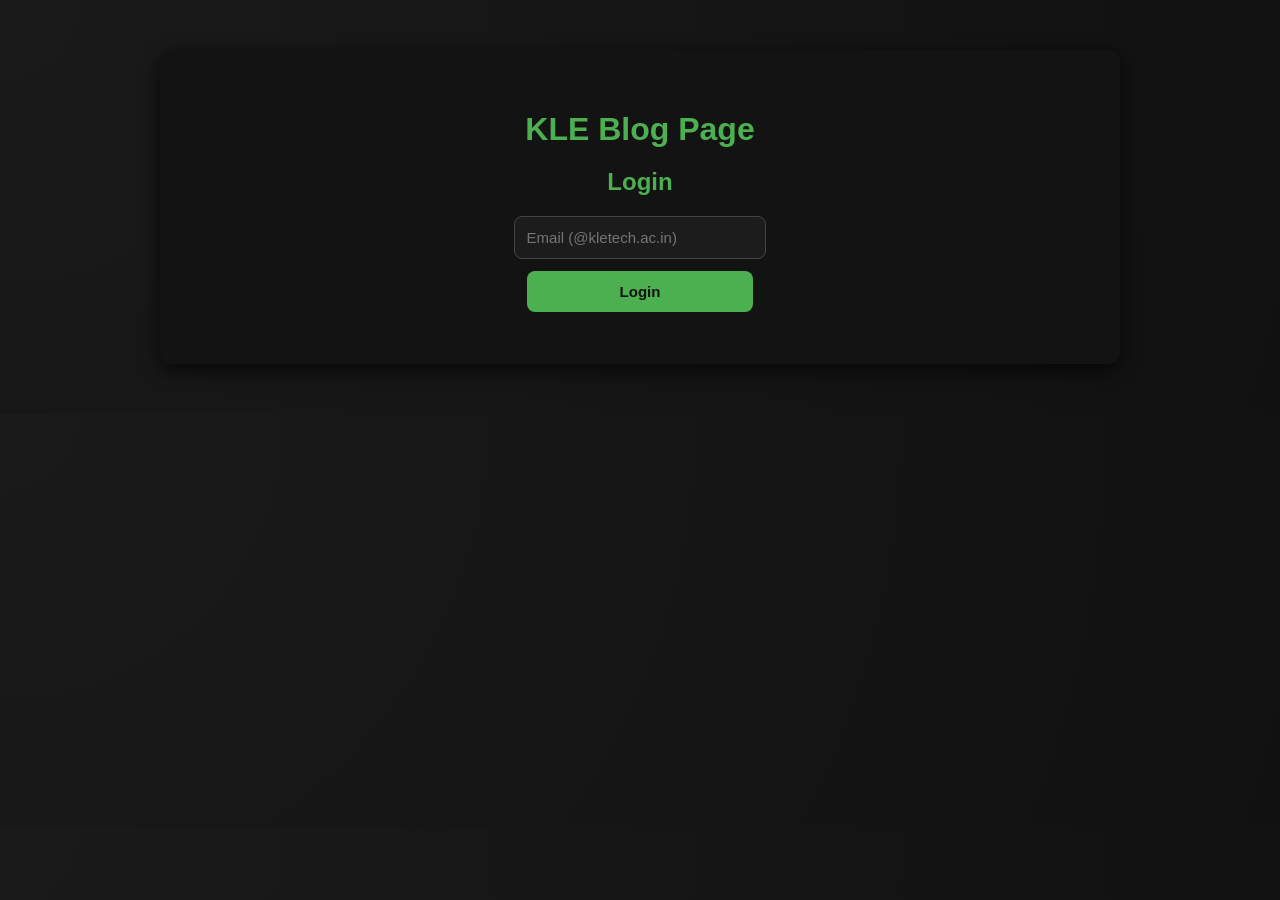
<file: index.html>
<!DOCTYPE html>
<html lang="en">
<head>
<meta charset="UTF-8">
<meta name="viewport" content="width=device-width, initial-scale=1.0">
<title>Login - High-Class Blog</title>
<link rel="stylesheet" href="style.css">
</head>
<body>
<div class="container">
  <h1>KLE Blog Page</h1>
  <h2>Login</h2>
  <input type="email" id="loginEmail" placeholder="Email (@kletech.ac.in)">
  <button onclick="login()">Login</button>
</div>
<script src="script.js"></script>
</body>
</html>
</file>
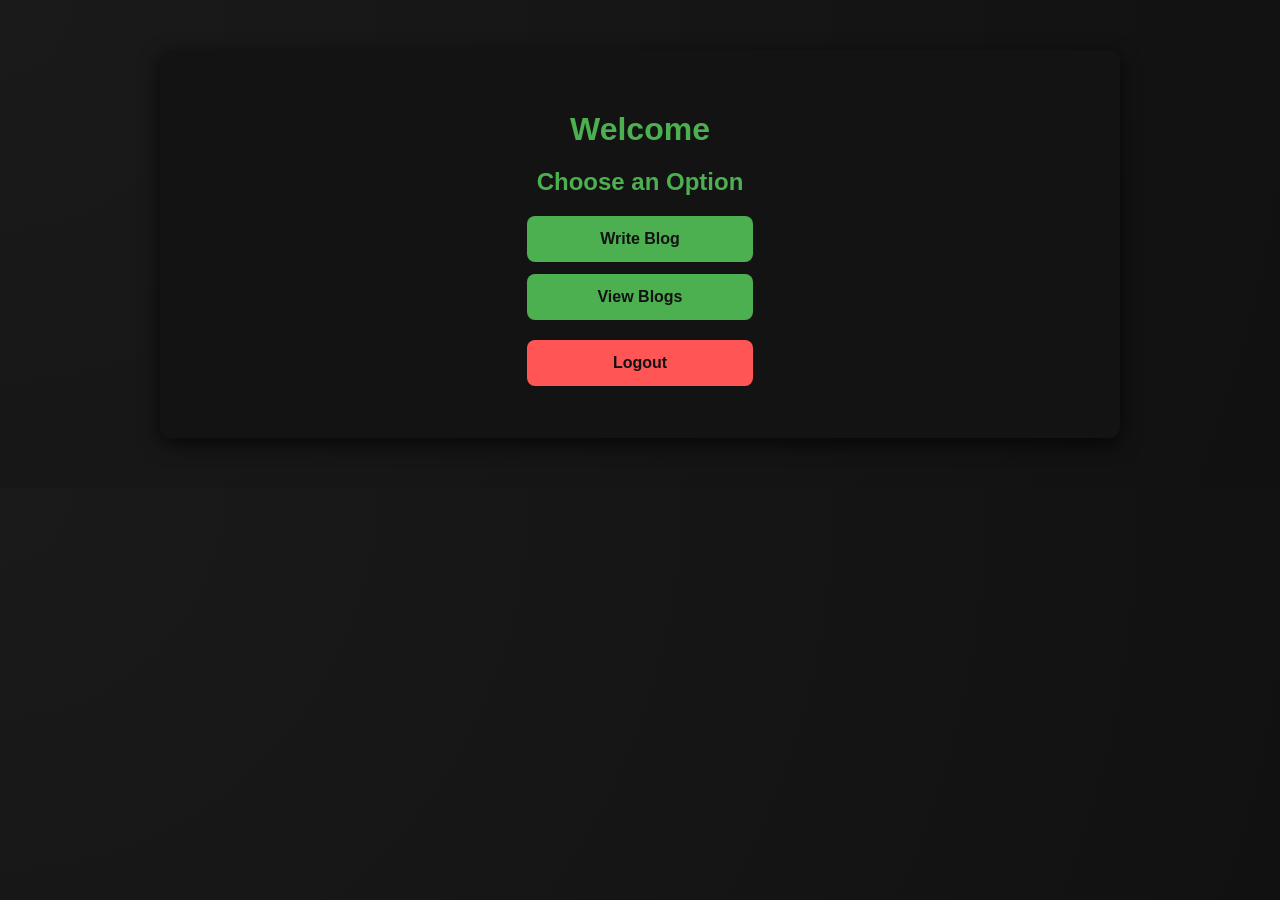
<file: home.html>
<!DOCTYPE html>
<html lang="en">
<head>
<meta charset="UTF-8">
<meta name="viewport" content="width=device-width, initial-scale=1.0">
<title>Home - High-Class Blog</title>
<link rel="stylesheet" href="style.css">
</head>
<body>
<div class="container">
  <h1>Welcome</h1>
  <h2>Choose an Option</h2>
  <button class="nav-btn" onclick="goToWrite()">Write Blog</button>
  <button class="nav-btn" onclick="goToView()">View Blogs</button>
  <!-- Logout button -->
  <button class="nav-btn" style="margin-top:20px; background-color:#ff5555;" onclick="logout()">Logout</button>
</div>

<script>
function goToWrite() {
  // navigate to Write Blog page
  window.location.href = "write.html"; 
}

function goToView() {
  // navigate to View Blog page
  window.location.href = "view.html"; 
}

function logout() {
  // go back to login page
  window.location.href = "index.html";
}
</script>
</body>
</html>
</file>
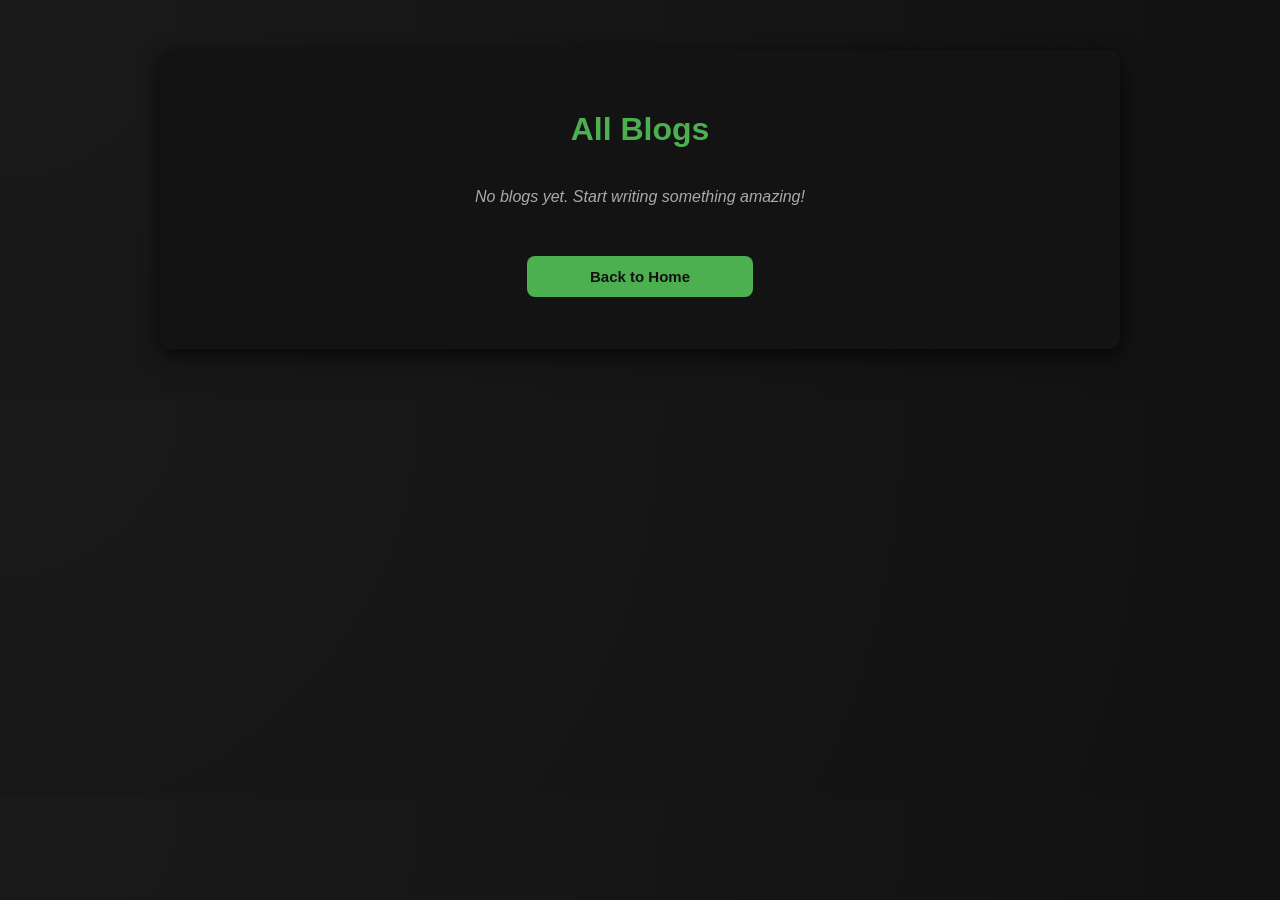
<file: view.html>
<!DOCTYPE html>
<html lang="en">
<head>
<meta charset="UTF-8">
<meta name="viewport" content="width=device-width, initial-scale=1.0">
<title>View Blogs - University Blog</title>
<link rel="stylesheet" href="style.css">
</head>
<body>
<div class="container">
  <h1>All Blogs</h1>
  <div id="blogList"></div>
  <br>
  <button onclick="goToHome()">Back to Home</button>
</div>
<script src="script.js"></script>
</body>
</html>
</file>
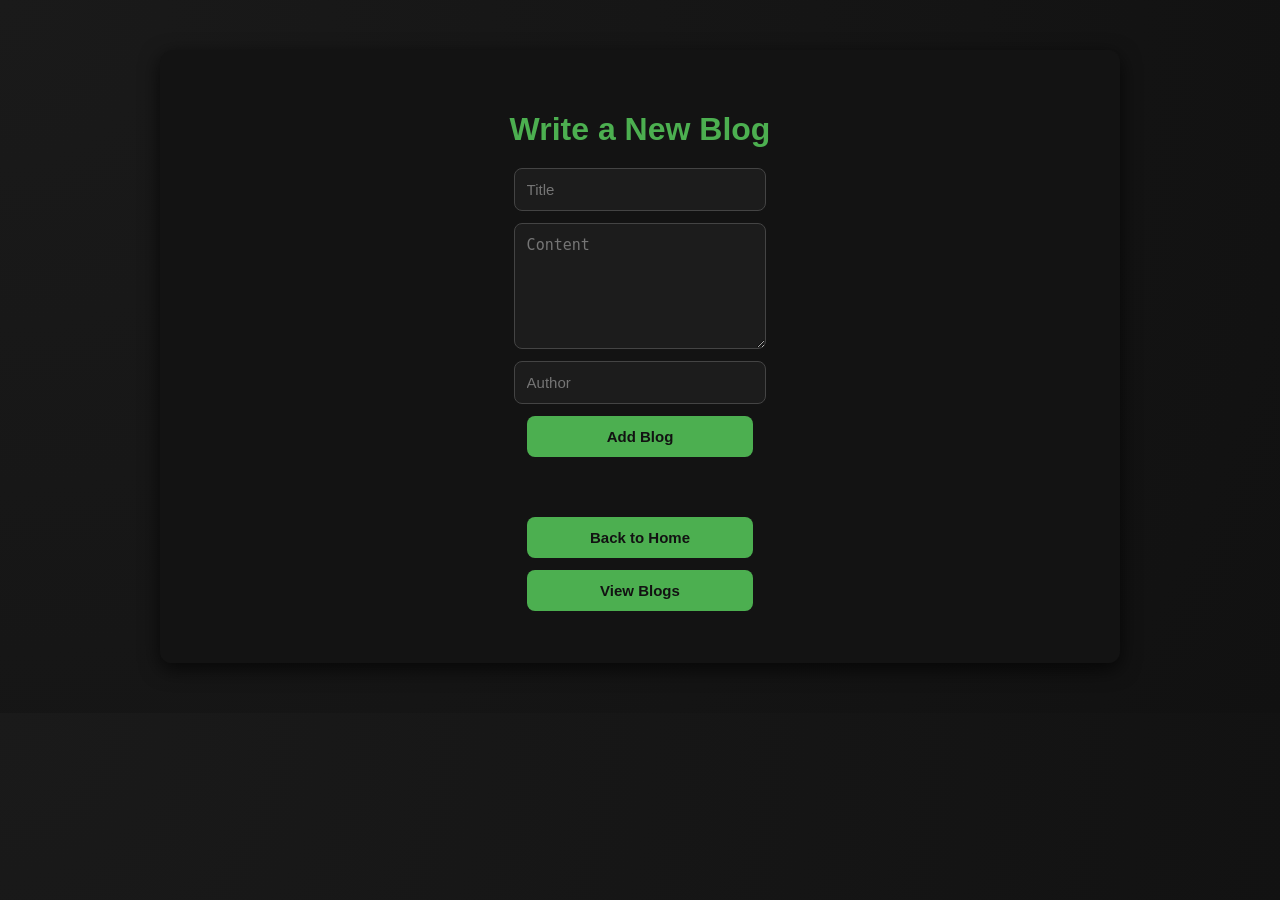
<file: write.html>
<!DOCTYPE html>
<html lang="en">
<head>
<meta charset="UTF-8">
<meta name="viewport" content="width=device-width, initial-scale=1.0">
<title>Write Blog - High-Class Blog</title>
<link rel="stylesheet" href="style.css">
</head>
<body>
<div class="container">
  <h1>Write a New Blog</h1>
  <input type="text" id="title" placeholder="Title">
  <textarea id="content" placeholder="Content"></textarea>
  <input type="text" id="author" placeholder="Author">
  <button id="addBtn">Add Blog</button>
  <br><br>
  <button onclick="goToHome()">Back to Home</button>
  <button onclick="goToView()">View Blogs</button>
</div>
<script src="script.js"></script>
</body>
</html>
</file>
<file: style.css>
/* ===== Body & Background ===== */
body {
  font-family: 'Segoe UI', Arial, sans-serif;
  margin: 0;
  padding: 0;
  color: #dcdcdc; /* soft off-white for readability */
  background-color: #111111; /* deep calm dark background */
  background-image: radial-gradient(circle at top left, #1a1a1a 0%, #111111 100%);
  overflow-x: hidden;
}

/* ===== Container ===== */
.container {
  max-width: 900px;
  margin: 50px auto;
  background-color: rgba(20,20,20,0.95); /* subtle semi-transparent dark overlay */
  padding: 40px 30px;
  border-radius: 12px;
  box-shadow: 0 6px 20px rgba(0,0,0,0.7); /* slightly stronger shadow for focus */
}

/* ===== Headings ===== */
h1, h2 {
  text-align: center;
  color: #4caf50; /* keep green accent */
  margin-bottom: 20px;
}

/* ===== Inputs & Textarea ===== */
input, textarea {
  width: 6cm;
  max-width: 100%;
  padding: 12px;
  margin: 12px auto;
  display: block;
  border-radius: 8px;
  border: 1px solid #444; /* softer border for calmness */
  background-color: #1c1c1c; /* slightly lighter than container */
  color: #dcdcdc; /* soft readable text */
  font-size: 15px;
  transition: 0.2s;
}

input:focus, textarea:focus {
  outline: none;
  border-color: #4caf50; /* green accent focus */
}

textarea {
  min-height: 100px;
}

/* ===== Buttons ===== */
button {
  width: 6cm;
  max-width: 100%;
  padding: 12px;
  margin: 12px auto;
  display: block;
  border: none;
  border-radius: 8px;
  background-color: #4caf50; /* green accent */
  color: #121212; /* dark text for contrast */
  font-weight: bold;
  cursor: pointer;
  font-size: 15px;
  transition: 0.2s;
}

button:hover {
  background-color: #388e3c; /* darker green hover */
}

/* ===== Home Page Navigation ===== */
.button-group {
  display: flex;
  flex-direction: column;
  gap: 20px;
  align-items: center;
  margin-top: 30px;
}

.nav-btn {
  width: 6cm;
  max-width: 100%;
  padding: 14px;
  border-radius: 8px;
  background-color: #4caf50; /* green accent */
  color: #121212;
  font-weight: bold;
  font-size: 16px;
  text-align: center;
  cursor: pointer;
  transition: 0.2s;
}

.nav-btn:hover {
  background-color: #388e3c;
}

/* ===== Blog Cards ===== */
.blog {
  background-color: rgba(28,28,28,0.95); /* slightly lighter dark for separation */
  padding: 22px;
  margin: 18px 0;
  border-radius: 10px;
  box-shadow: 0 4px 12px rgba(0,0,0,0.6);
  transition: transform 0.2s;
}

.blog:hover {
  transform: translateY(-3px);
}

.blog h2 {
  margin: 0 0 10px 0;
  color: #4caf50; /* green accent */
  font-size: 20px;
}

.blog p {
  color: #dcdcdc; /* soft readable text */
  line-height: 1.6;
  font-size: 15px;
}

.blog small {
  color: #b0b0b0; /* calm grey for secondary info */
  font-size: 13px;
}

.blog button.delete-btn {
  background-color: #9ccc65; /* green variant for delete */
  margin-top: 12px;
}

.blog button.delete-btn:hover {
  background-color: #7cb342;
}

/* ===== Empty Blog Message ===== */
#blogList:empty::before {
  content: "No blogs yet. Start writing something amazing!";
  display: block;
  text-align: center;
  color: #aaa; /* soft grey */
  font-style: italic;
  padding: 20px;
  font-size: 16px;
}

/* ===== Hidden ===== */
.hidden { display: none; }
</file>
